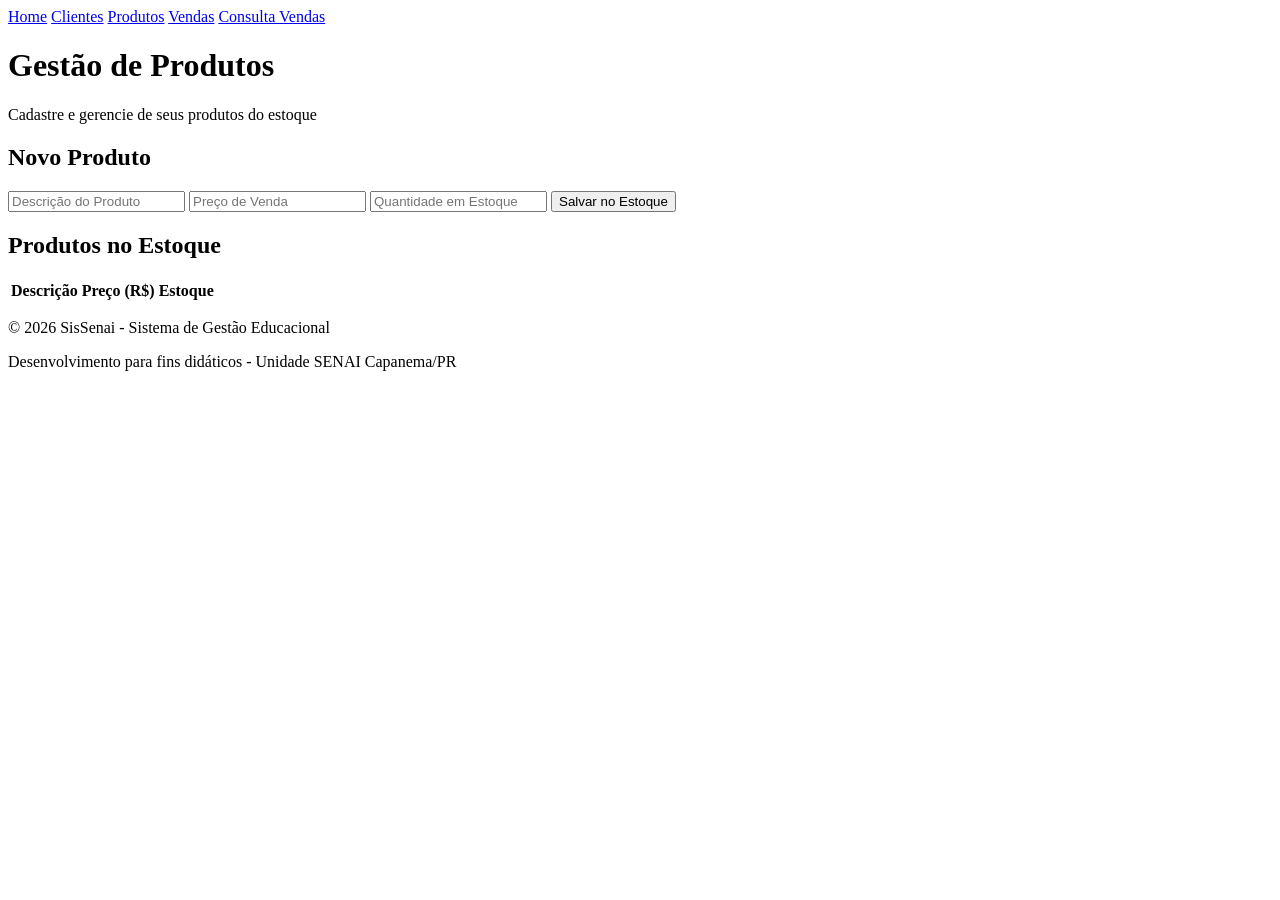
<file: Produtos.html>
<!DOCTYPE html>
<html lang="pt-br">
  <head>
    <meta charset="UTF-8">
    <title>SisSenai - Cadastro de produtos</title>
  </head>
  <body>
      <nav>
        <a href="index.html">Home</a>
        <a href="clientes.html">Clientes</a>
        <a href="produtos.html">Produtos</a>
        <a href="vendas.html">Vendas</a>
                  <a href="consulta_vendas.html">Consulta Vendas</a>
      </nav>

      <header class="banner">
        <h1>Gestão de Produtos</h1>
        <p>Cadastre e gerencie de seus produtos do estoque</p>
      </header>

      <div class="container">
        <div class="card">
          <h2>Novo Produto</h2>
          <form action="/salvar-produto" method="POST">
            <input type="text" name="descricao" placeholder="Descrição do Produto" required>
            <input type="number" step="0.01" name="preco" placeholder="Preço de Venda" required>
            <input type="number" name="estoque" placeholder="Quantidade em Estoque" required>
            <button type="submit">Salvar no Estoque</button>
          </form>
        </div>


        <div class="card" style="margin-top: 20px;">
          <h2>Produtos no Estoque</h2>
          <table
            <thead>
              <tr>
                <th>Descrição</th>
                <th>Preço (R$)</th>
                <th>Estoque</th>  
              </tr>
          </thead>
            <tbody id="lista-produtos">
            </tbody>
          </table>
        </div>
      </div>

    <script>
      fetch('/lista-produtos)
            .then(res => res.json())
            .then(produtos => {
              const corpoTabela = document.getElementByld('lista-produtos');
              clientes.forEach(c => {
                corpoTabela.innerHTML += `
                  <tr>
                    <td>${p.descricao}</td>
                    <td>${p.preco.toFixed(2)}</td>
                    <td>${p.estoque}</td>
                  </tr>>`;
              });
            });
    </script>
  </body>
  <footer class="rodape">
    <div class="container-rodape">
      <p>&copy; 2026 SisSenai - Sistema de Gestão Educacional</p>
      <p>Desenvolvimento para fins didáticos - Unidade SENAI Capanema/PR</p>
    </div>
  </footer>
</html>
</file>
